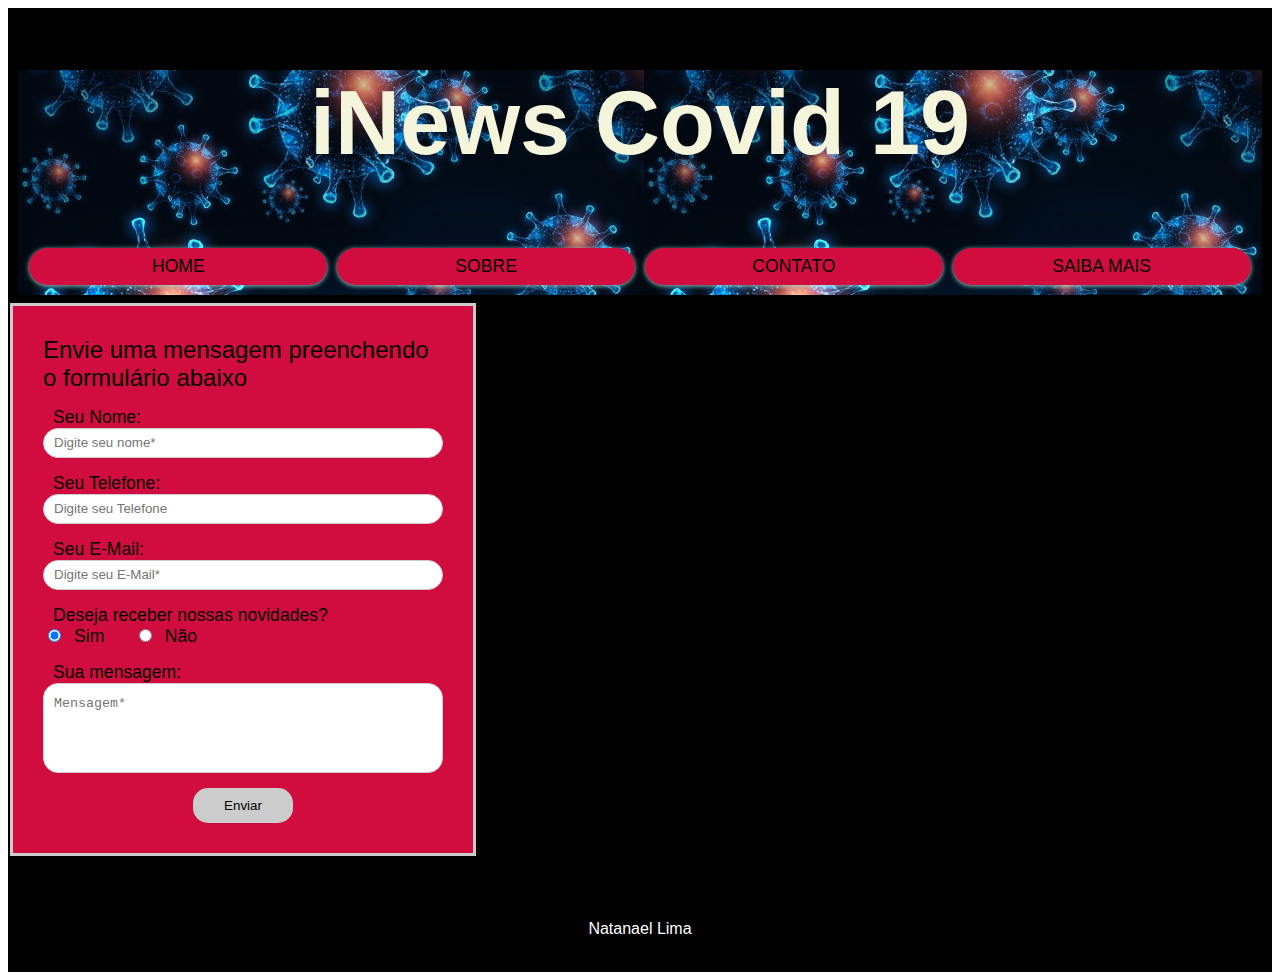
<file: pages/contato.html>
<html>


<head>
    <title>iNews Covid 19</title>
    <link rel="stylesheet" href="../CSS/style_contato.css" />
</head>

<div class="body_on">




    <body class="corpo">

        <section class="logo">

            <header class="head">
                <h1 class="title">iNews Covid 19</h1>
                <nav class="main-nav">
                    <ul>
                        <li>
                            <a href="../pages/Index.html">Home</a>
                        </li>
                        <li>
                            <a href="../pages/sobre.html">Sobre</a>
                        </li>
                        <li>
                            <a href="../pages/contato.html">Contato</a>
                        </li>
                        <li>
                            <a href="../pages/saiba.html">Saiba mais</a>
                        </li>
                    </ul>
            </header>
        </section>

        <div class="formE">


            <form class="formulario" method="post">
                <p> Envie uma mensagem preenchendo o formulário abaixo</p>

                <div class="field">
                    <label for="nome">Seu Nome:</label>
                    <input type="text" id="nome" name="nome" placeholder="Digite seu nome*" required>
                </div>

                <div class="field">
                    <label for="telefone">Seu Telefone:</label>
                    <input type="text" id="telefone" name="telefone" placeholder="Digite seu Telefone">
                </div>

                <div class="field">
                    <label for="email">Seu E-Mail:</label>
                    <input type="email" id="email" name="email" placeholder="Digite seu E-Mail*" required>
                </div>
                <div class="field radiobox">
                    <span>Deseja receber nossas novidades?</span>
                    <input type="radio" name="novidades" id="sim" value="sim" checked><label for="sim">Sim</label>
                    <input type="radio" name="novidades" id="nao" value="nao"><label for="nao">Não</label>
                </div>
                <div class="field">
                    <label for="mensagem">Sua mensagem:</label>
                    <textarea name="mensagem" id="mensagem" placeholder="Mensagem*" required></textarea>
                </div>

                <input type="submit" name="acao" value="Enviar">
            </form>
        </div>


        <footer>
            <p>Natanael Lima </p>
        </footer>

</div>





</body>

</div>

</html>
</file>
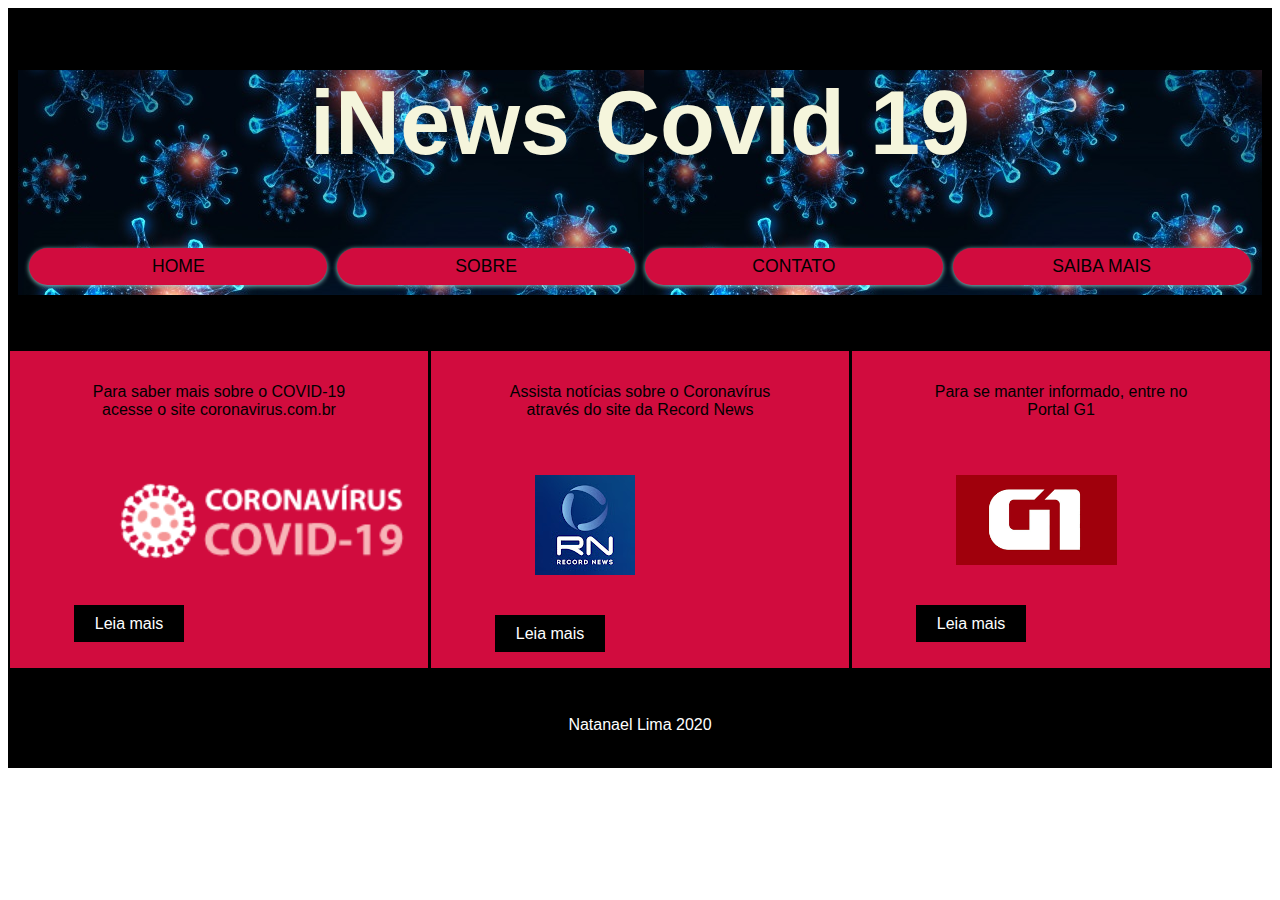
<file: pages/saiba.html>
<html>


<head>
    <title>iNews Covid 19</title>
    <link rel="stylesheet" href="../CSS/style_saiba.css" />
</head>

<div class="body_on">

    <body class="corpo">

        <section class="logo">

            <header class="head">
                <h1 class="title">iNews Covid 19</h1>
                <nav class="main-nav">
                    <ul>
                        <li>
                            <a href="../Index.html">Home</a>
                        </li>
                        <li>
                            <a href="../pages/sobre.html">Sobre</a>
                        </li>
                        <li>
                            <a href="../pages/contato.html">Contato</a>
                        </li>
                        <li>
                            <a href="../pages/saiba.html">Saiba mais</a>
                        </li>
                    </ul>
            </header>
        </section>
        <div class="principal">

            </nav>

            <section class="boxes">
                <div class="Box1">

                    <p>Para saber mais sobre o COVID-19 acesse o site coronavirus.com.br</p>
                    <img src="../images/Logo_Coronavirus2.png">
                    <a href="https://www.coronavirus.com.br" class="btn">Leia
                        mais</a>

                </div>
                <div class="Box2">

                    <p>Assista notícias sobre o Coronavírus através do site da Record News</p>
                    <img src="../images/RN.jpg">
                    <a href="https://www.youtube.com/channel/UCuiLR4p6wQ3xLEm15pEn1Xw" class="btn">Leia
                        mais</a>

                </div>
                <div class="Box3">

                    <p>Para se manter informado, entre no Portal G1</p>
                    <img src="../images/g1.png">
                    <a href="https://g1.globo.com/" class="btn">Leia
                        mais</a>

                </div>
                

            </section>

            <footer>
                <p>Natanael Lima 2020</p>
            </footer>

        </div>

       

    </body>

</div>




</div>

</html>
</file>
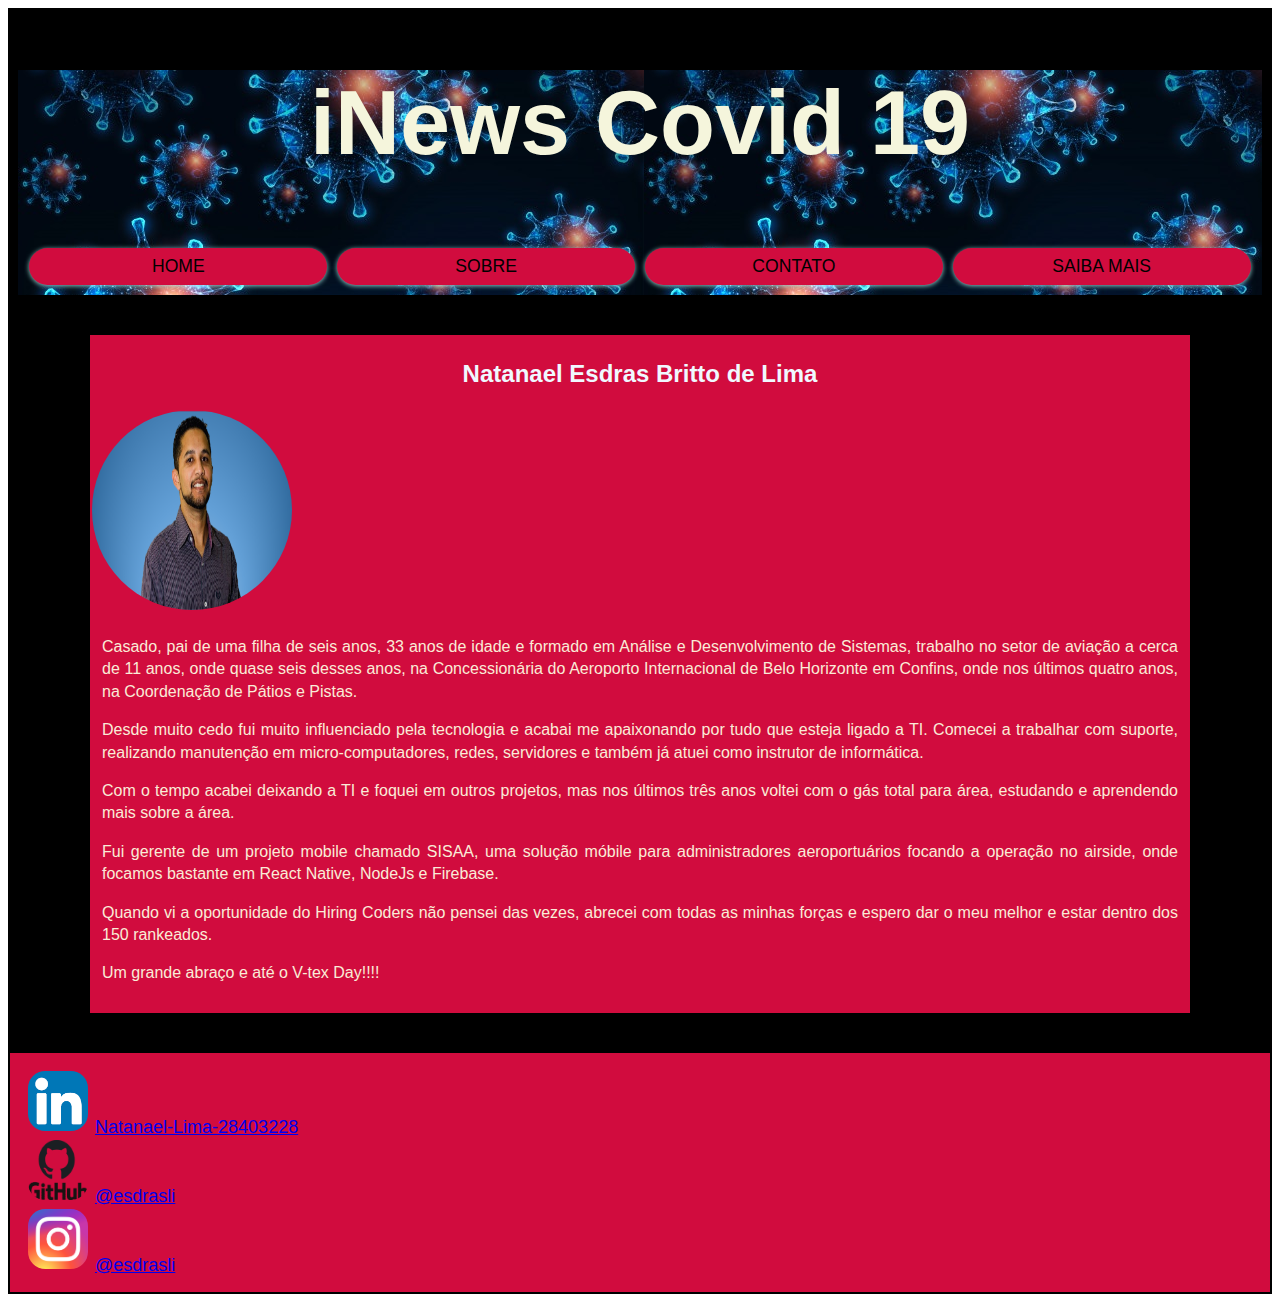
<file: pages/sobre.html>
<html>


<head>
    <title>iNews Covid 19</title>
    <link rel="stylesheet" href="../CSS/style_sobre.css" />
</head>

<div class="body_on">

    <body class="corpo">

        <section class="logo">

            <header class="head">
                <h1 class="title">iNews Covid 19</h1>
                <nav class="main-nav">
                    <ul>
                        <li>
                            <a href="../pages/Index.html">Home</a>
                        </li>
                        <li>
                            <a href="../pages/sobre.html">Sobre</a>
                        </li>
                        <li>
                            <a href="../pages/contato.html">Contato</a>
                        </li>
                        <li>
                            <a href="../pages/saiba.html">Saiba mais</a>
                        </li>
                    </ul>
            </header>
        </section>

        <section class="body">
            <h2 class="titleText">Natanael Esdras Britto de Lima</h2>
            <img class="profileImg" src="../images/foto perfil2.png">
            <div class="redesSociais">

                <p>Casado, pai de uma filha de seis anos, 33 anos de idade e formado em Análise e Desenvolvimento de
                    Sistemas, trabalho no setor de aviação a cerca de
                    11 anos, onde quase seis desses anos, na Concessionária do Aeroporto Internacional de Belo Horizonte
                    em
                    Confins, onde nos últimos quatro anos, na Coordenação de Pátios e Pistas.
                </p>
                <p>
                    Desde muito cedo fui muito influenciado pela tecnologia e acabai me apaixonando por tudo que
                    esteja ligado a TI. Comecei a trabalhar com suporte, realizando manutenção em micro-computadores,
                    redes, servidores e também já atuei como instrutor de informática.
                </p>
                <p>
                    Com o tempo acabei deixando a TI e foquei em outros projetos, mas nos últimos três anos voltei
                    com o gás total para área, estudando e aprendendo mais sobre a área.
                </p>
                <p>
                    Fui gerente de um projeto mobile chamado SISAA, uma solução móbile para administradores
                    aeroportuários
                    focando a operação no airside, onde focamos bastante em React Native, NodeJs e Firebase.
                </p>

                <p>Quando vi a oportunidade do Hiring Coders não pensei das vezes, abrecei com todas as minhas
                    forças e espero dar o meu melhor e estar dentro dos 150 rankeados. </p>
                <p>
                    Um grande abraço e até o V-tex Day!!!!
                </p>
        </section>


        <footer>
            <div class="imgSociais">
                <img class="imgRedes" src="../images/linkdlinLogo.png">
                <a href="https://www.linkedin.com/in/natanael-lima-28403228/">Natanael-Lima-28403228</a>

            <div class="imgSociais">
                <img class="imgRedes" src="../images/github_PNG20.png">
                <a href="https://github.com/esdrasli">@esdrasli</a>
            </div>

            <div class="imgSociais">
                <img class="imgRedes" src="../images/instagram-icone-icon-1.png">
                <a href="https://www.instagram.com/esdrasli/">@esdrasli</a>
            </div>

        </footer>

</div>

</header>

</body>

</div>




</div>

</html>
</file>
<file: CSS/style_contato.css>
:root {
    --primary: rgb(209, 12, 62);
    --dark: rgb(0, 0, 0);
    --light: #fff;
    --shadow: 0 1px 5px rgba(176, 252, 245, 0.8);
    }
    
    html {
      
      font-family: -apple-system, BlinkMacSystemFont, 'Segoe UI', Roboto, Oxygen, Ubuntu, Cantarell, 'Open Sans', 'Helvetica Neue', sans-serif;
      color: var(--dark);
    }
    .body_on{
      background-color: var(--dark);
      padding: initial;
      shape-margin: initial;
      padding: 2px;
      
    }
  
    .head{
      background-image: url(../images/covid_background.jpg);
      
    }
  
    .logo{
      margin: 1ex;
  
    }
    .title{
      text-align: center;
      padding: 2px;
      font-size: 90px;
      font-variant-position: normal;
      color: beige;
      text-shadow: var(--primary);
      
      
    }
  
    .body {
      background-color: var(--dark);
      margin: 40px 80px;
      line-height: 1.4;
    }
  
   
  
    
    .btn {
      background: var(--dark);
      color: var(--light);
      padding: 0.6rem 1.3rem;
      text-decoration: none;
      border: 0;
    }
    
  
    
    .wrapper {
      display: grid;
      grid-gap: 20px;
    }
  
    
    .main-nav ul {
      display: grid;
      grid-gap: 10px;
      padding: 10;
      list-style: none;
      grid-template-columns: repeat(4, 1fr);
      margin: 1px;
      
      justify-content: start;
      
      
    }
    
    .main-nav a {
      background: var(--primary);
      display: block;
      text-decoration: none;
      padding: 0.5rem;
      text-align: center;
      color: var(--dark);
      text-transform: uppercase;
      font-size: 1.1rem;
      box-shadow: var(--shadow);
      border-radius: 20px;
      justify-content: center;
    }
    .titleText{
      color: aliceblue;
      text-align: center;
    }
    .main-nav a:hover {
      background: var(--dark);
      color: var(--light);
      margin-top: initial;
    }
    .body{
        background-color: var(--primary);
        padding: initial;
        shape-margin: initial;
        padding: 2px;
    }
        
    
  

    footer {
      margin-top: 1rem;
      background: var(--dark);
      color: var(--light);
      text-align: center;
      padding: 1rem;
    }

    
  .a{
    color: aliceblue;

  }




.formulario{
    width: 400px;
    padding: 30px;
    border:3px solid #ccc;
    align-items: center;
    background-color: var(--primary);

}
.formulario p{
    width: 100%;
    font-size: 1.5em;
    margin: 0 auto;
    display: inline-block;
   
}
.field{
    width: 100%;
    margin: 15px 0;
}
.field label, 
.field span{
    padding-left: 10px;
    font-size: 1.1em;
    display: block;
    width: 100%;
}
.radiobox label{
    width: auto;
    display: inline-block;
}
input[type=text],
input[type=email],
textarea{
    width: 100%;
    padding-left: 10px;
    height: 30px;
    line-height: 30px;
    border-radius: 15px;
    border: 1px solid #ccc;
    outline: none;
}
input#nao{
    margin-left: 30px;
}
textarea{
    line-height: 20px;
    padding: 10px;
    height: 90px;
    resize: none;
}
input[type=submit]{
    display: block;
    background-color: #ccc;
    height: 35px;
    border: none;
    outline: 0;
    cursor: pointer;
    width: 100px;
    margin: 0 auto;
    text-align: center;
    border-radius: 15px;
}
.formE{
    margin: 0 auto;
    display: inline-block;
}
</file>
<file: CSS/style_saiba.css>
:root {
  --primary: rgb(209, 12, 62);
  --dark: rgb(0, 0, 0);
  --light: #fff;
  --shadow: 0 1px 5px rgba(176, 252, 245, 0.8);
  }
  
  html {
    
    font-family: -apple-system, BlinkMacSystemFont, 'Segoe UI', Roboto, Oxygen, Ubuntu, Cantarell, 'Open Sans', 'Helvetica Neue', sans-serif;
    color: var(--dark);
  }
  .body_on{
    background-color: var(--dark);
    padding: initial;
    shape-margin: initial;
    padding: 2px;
    
  }

  .head{
    background-image: url(../images/covid_background.jpg);
    
  }

  .logo{
    margin: 1ex;

  }
  .title{
    text-align: center;
    padding: 2px;
    font-size: 90px;
    font-variant-position: normal;
    color: beige;
    text-shadow: var(--primary);
    
    
  }

  .body {
    background-color: var(--dark);
    margin: 40px 80px;
    line-height: 1.4;
  }

 

  
  .btn {
    background: var(--dark);
    color: var(--light);
    padding: 0.6rem 1.3rem;
    text-decoration: none;
    border: 0;
  }
  

  
  .wrapper {
    display: grid;
    grid-gap: 20px;
  }

  
  .main-nav ul {
    display: grid;
    grid-gap: 10px;
    padding: 10;
    list-style: none;
    grid-template-columns: repeat(4, 1fr);
    margin: 1px;
    
    justify-content: start;
    
    
  }
  
  .main-nav a {
    background: var(--primary);
    display: block;
    text-decoration: none;
    padding: 0.5rem;
    text-align: center;
    color: var(--dark);
    text-transform: uppercase;
    font-size: 1.1rem;
    box-shadow: var(--shadow);
    border-radius: 20px;
    justify-content: center;
  }
  .text2{
    color: aliceblue;
    text-align: center;
  }
  .main-nav a:hover {
    background: var(--dark);
    color: var(--light);
    margin-top: initial;
  }
  
  /* Top Container */
  .top-container {
    display: grid;
    grid-gap: 1px;
    grid-template-areas:
      'showcase showcase top-box-a'
      
  }
  
  .top-box {
    background: var(--primary);
    display: grid;
    align-items: center;
    justify-items: center;
    box-shadow: var(--shadow);
    padding: 0.1rem;
  }
  
  .top-box .price {
    font-size: 0.5rem;
  }
  
  .top-box-a {
    grid-area: top-box-a;
  }
  
  .top-box-b {
    grid-area: top-box-b;
  }
  
  /* Boxes */
  .boxes {
    display: grid;
    grid-gap: 3px;
    grid-template-columns: repeat(auto-fit, minmax(70px, 4fr));
    border-radius: 15px;
    flex-direction: column-reverse;
  }
  
  .box {
    background: var(--primary);
    text-align: center;
    padding: 10rem 40rem;
    margin-top: 3rem;
   
  }
  .box1{
    background-color: var(--primary);
    text-align: center;
    background-size: auto;
    padding: 1.0rem 4rem;
    margin-top: 3rem;
    min-height: 50px;
    min-width: 60px;
    display: flex;
    flex-direction: column;
    align-items: start;
    
  }
  .box1 img{
      padding: 40px;
      height: 90px;
      weight: 50px;
  }

  .box2{
    background-color: var(--primary);
    text-align: center;
    background-size: auto;
    padding: 1.0rem 4rem;
    margin-top: 3rem;
    min-height: 50px;
    min-width: 60px;
    display: flex;
    flex-direction: column;
    align-items: start;

  }
  .box2 img{
    padding: 40px;
    align-items: center;
}


  .box3{
    background-color: var(--primary);
    text-align: center;
    background-size: auto;
    padding: 1.0rem 4rem;
    margin-top: 3rem;
    min-height: 50px;
    min-width: 60px;
    display: flex;
    flex-direction: column;
    align-items: start;
  }

  .box3 img{
    padding: 40px;
    align-items: center;
    height: 90px;
    weight: 50px;
  }
  
    footer {
        margin-top: 1rem;
        background: var(--dark);
        color: var(--light);
        text-align: center;
        padding: 1rem;
      }
  

  @media (max-width: 300px) {
    .top-container {
      grid-template-areas:
        'showcase showcase'
        'top-box-a top-box-b';
    }
  

  
    .main-nav ul {
      grid-template-columns: 1fr;
    }

  }
  
  @media (max-width: 200px) {
   
  }
  
.slidershow{
  width: 800px;
  height: 400px;
  overflow: auto;
  right: 50%;
  left: 50%;
}
.middle{
  position: relative;
  top: 50%;
  left: 50%;
  transform: translate(-50%,-50%);
  
}
.navigation{
  position: absolute;
  bottom: 20px;
  left: 50%;
  transform: translateX(-50%);
  display: flex;
  padding-left: initial;
}
.bar{
  width: 50px;
  height: 10px;
  border: 2px solid #fff;
  margin: 6px;
  cursor: pointer;
  transition: 0.4s;
}
.bar:hover{
  background: #fff;
}

input[name="r"]{
    position: absolute;
    visibility: hidden;
}

.slides{
  width: 500%;
  height: 100%;
  display: flex;
}


.slide{
  width: 20%;
  transition: 0.6s;
}
.slide img{
  width: 100%;
  height: 100%;
}

#r1:checked ~ .s1{
  margin-left: 0;
}
#r2:checked ~ .s1{
  margin-left: -20%;
}
#r3:checked ~ .s1{
  margin-left: -40%;
}
#r4:checked ~ .s1{
  margin-left: -60%;
}
#r5:checked ~ .s1{
  margin-left: -80%;
}
</file>
<file: CSS/style_sobre.css>
:root {
    --primary: rgb(209, 12, 62);
    --dark: rgb(0, 0, 0);
    --light: #fff;
    --shadow: 0 1px 5px rgba(176, 252, 245, 0.8);
    }
    
    html {
      
      font-family: -apple-system, BlinkMacSystemFont, 'Segoe UI', Roboto, Oxygen, Ubuntu, Cantarell, 'Open Sans', 'Helvetica Neue', sans-serif;
      color: var(--dark);
    }
    .body_on{
      background-color: var(--dark);
      padding: initial;
      shape-margin: initial;
      padding: 2px;
      
    }
  
    .head{
      background-image: url(../images/covid_background.jpg);
      
    }
  
    .logo{
      margin: 1ex;
  
    }
    .title{
      text-align: center;
      padding: 2px;
      font-size: 90px;
      font-variant-position: normal;
      color: beige;
      text-shadow: var(--primary);
      
      
    }
  
    .body {
      background-color: var(--dark);
      margin: 40px 80px;
      line-height: 1.4;
    }
  
   
  
    
    .btn {
      background: var(--dark);
      color: var(--light);
      padding: 0.6rem 1.3rem;
      text-decoration: none;
      border: 0;
    }
    
  
    
    .wrapper {
      display: grid;
      grid-gap: 20px;
    }
  
    
    .main-nav ul {
      display: grid;
      grid-gap: 10px;
      padding: 10;
      list-style: none;
      grid-template-columns: repeat(4, 1fr);
      margin: 1px;
      
      justify-content: start;
      
      
    }
    
    .main-nav a {
      background: var(--primary);
      display: block;
      text-decoration: none;
      padding: 0.5rem;
      text-align: center;
      color: var(--dark);
      text-transform: uppercase;
      font-size: 1.1rem;
      box-shadow: var(--shadow);
      border-radius: 20px;
      justify-content: center;
    }
    .titleText{
      color: aliceblue;
      text-align: center;
    }
    .main-nav a:hover {
      background: var(--dark);
      color: var(--light);
      margin-top: initial;
    }
    .body{
        background-color: var(--primary);
        padding: initial;
        shape-margin: initial;
        padding: 2px;
    }
        
    
   .profileImg{
       text-align: center;
       width: 200px;
       height: 200px;
       border-radius: 50%;
        overflow: hidden;
        position: relative;
        border: medium;
        border-color: rgb(252, 235, 213);
       
   }
   .boxes {
    display: grid;
    grid-gap: 3px;
    grid-template-columns: repeat(auto-fit, minmax(70px, 4fr));
    border-radius: 15px;
    flex-direction: column-reverse;
  }
  
  .box {
    background: var(--dark);
    text-align: center;
    padding: 10rem 40rem;
    margin-top: 3rem;
   
  }
  .box1{
    background-color: var(--dark);
    text-align: center;
    background-size: auto;
    padding: 1.0rem 4rem;
    margin-top: 3rem;
    min-height: 50px;
    min-width: 60px;
    display: flex;
    flex-direction: column;
    align-items: start;
    
  }

  .imgRedes{
      width: 60px;
      height: 60px;
      flex-direction: column;
      padding: 2px;
      border-radius: 30%;

  }
  .imgRedes button{
    position:absolute;
    top:50%;
    left:50%;
    -webkit-transform:translate3d(-50%, -50%, 0);
    -moz-transform:translate3d(-50%, -50%, 0);
    transform:translate3d(-50%, -50%, 0);
  }
  .redesSociais{
    color: antiquewhite;
    padding: 10px;
    text-align: justify;
  }

  footer {
    margin-top: 1rem;
    background-color: var(--primary);
    color: var(--light);
    text-align: left;
    padding: 1rem;
    font-size:18px;
    color: aliceblue;
  }
  .a{
    color: aliceblue;

  }
</file>
